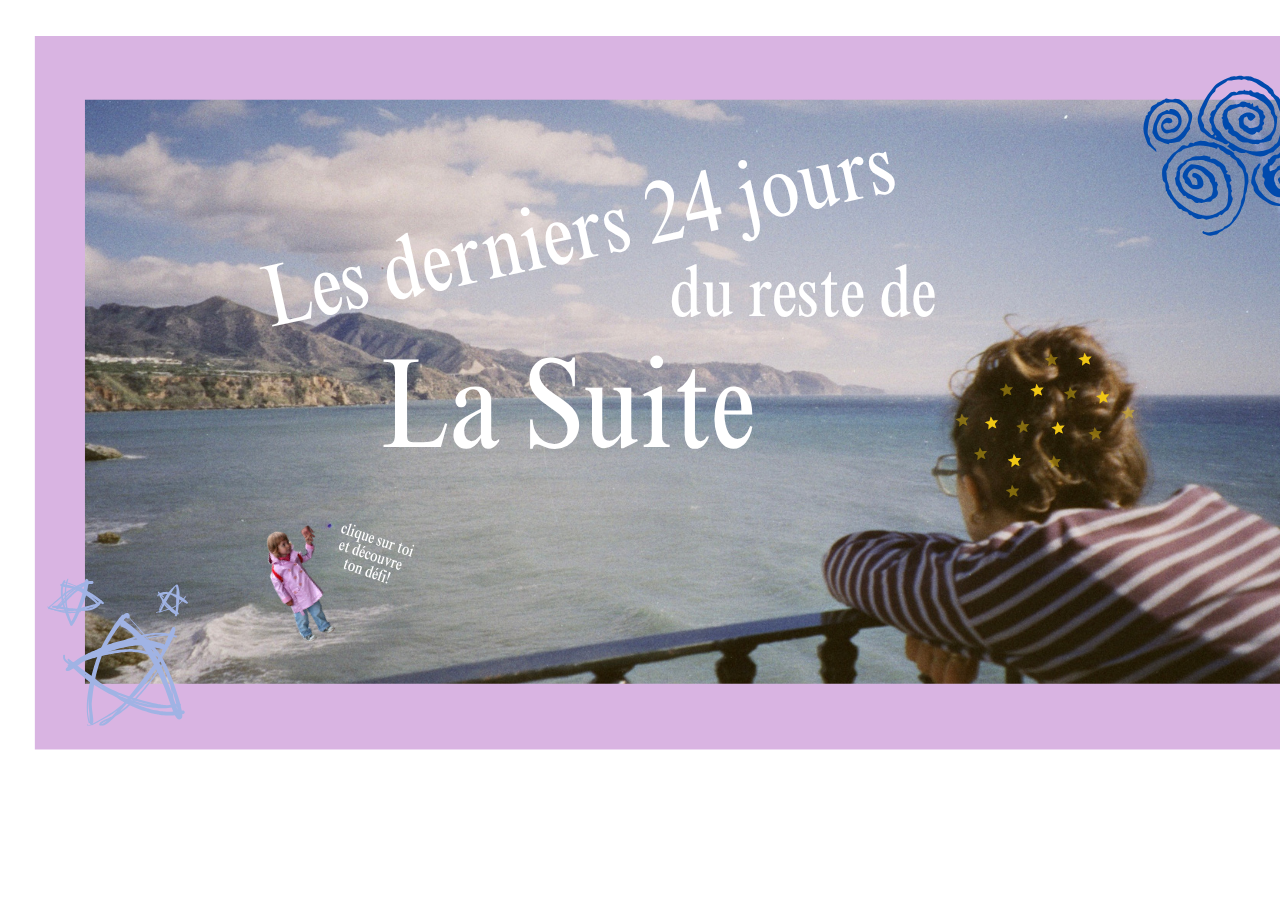
<file: index.html>
<!DOCTYPE html>
<html lang="fr">
<head>
    <meta charset="UTF-8">
    <title>Les derniers 24 jours du reste de la suite</title>
    <link rel="stylesheet" href="style.css">
</head>

<body>
    <div class="container">
        <img src="0.png" class="page" id="defi-image">
        <div id="zone-clic"></div>
    </div>

    <script src="script.js"></script>
</body>
</html>
</file>
<file: style.css>
.container {
    position: relative;
}

#zone-clic {
    position: absolute;
    left: 36%;
    top: 65%;
    width: 15%;
    height: 35%;
    cursor: pointer;
}
</file>
